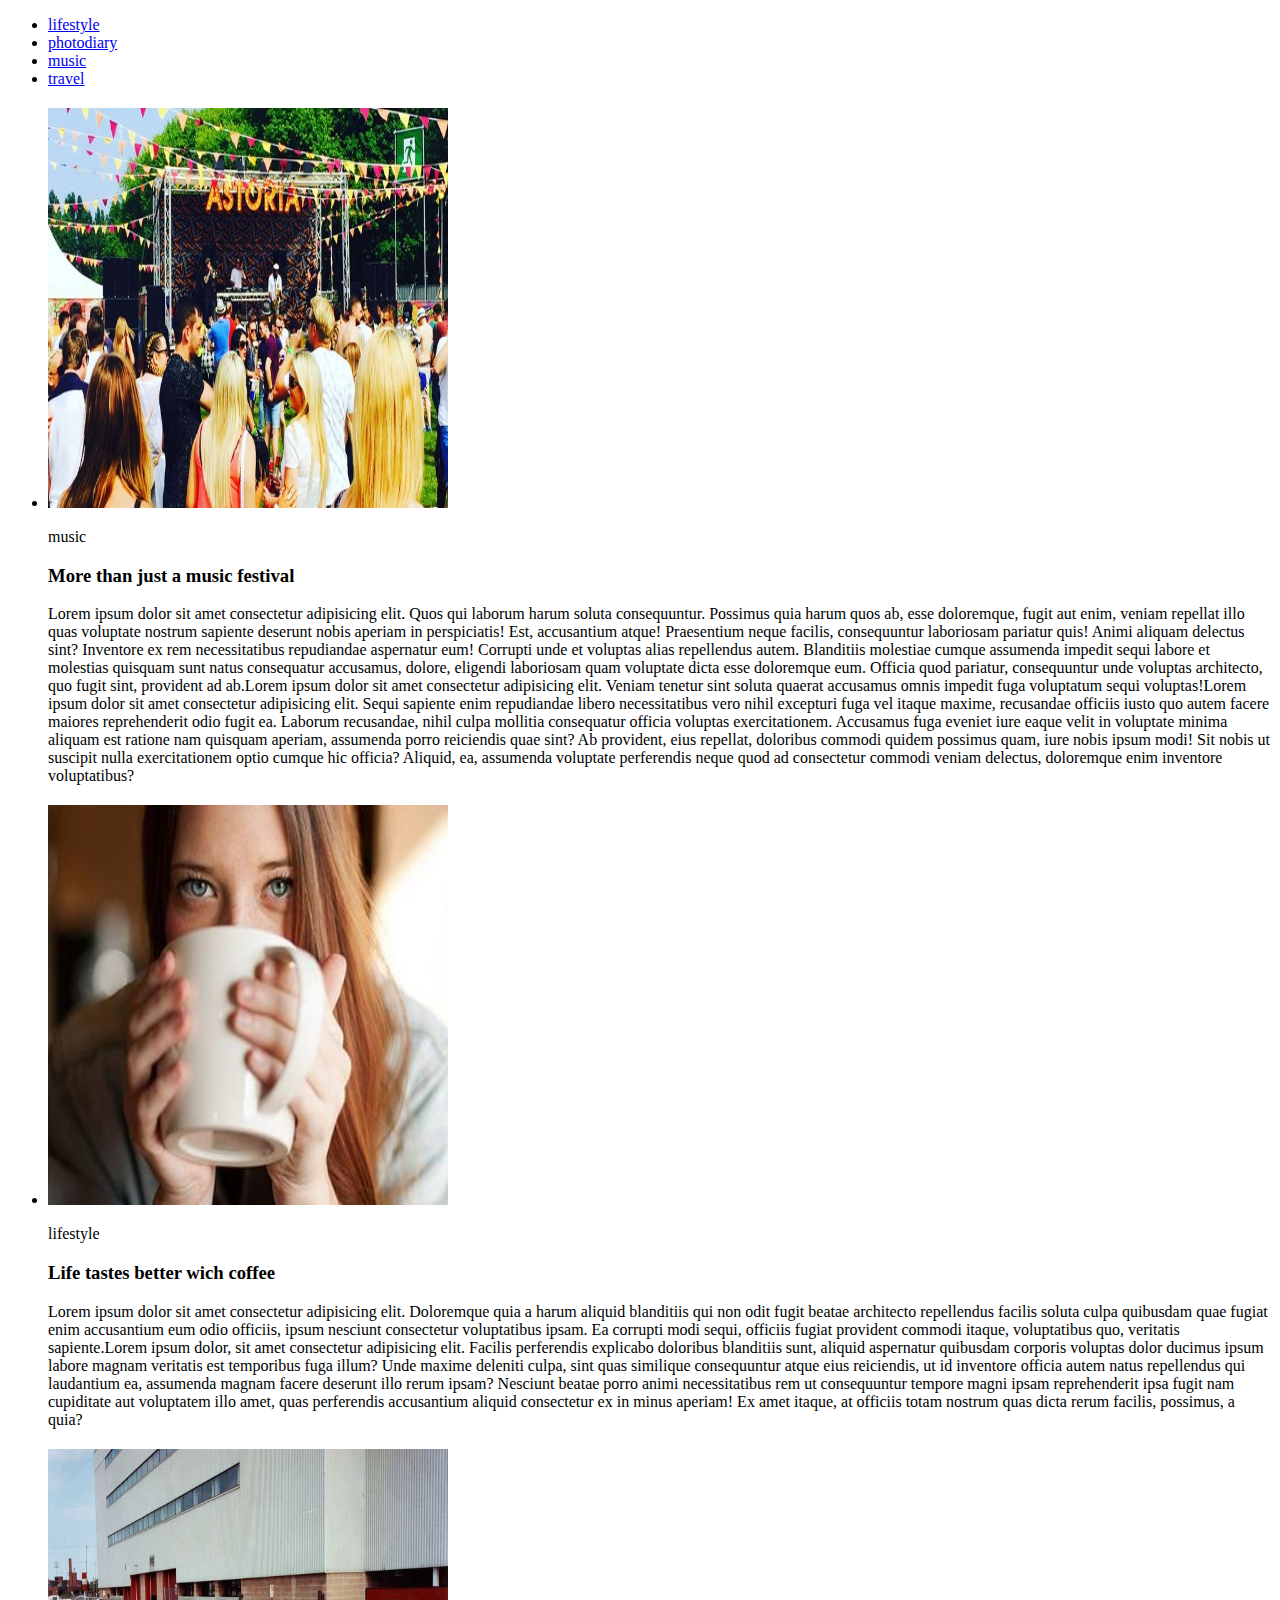
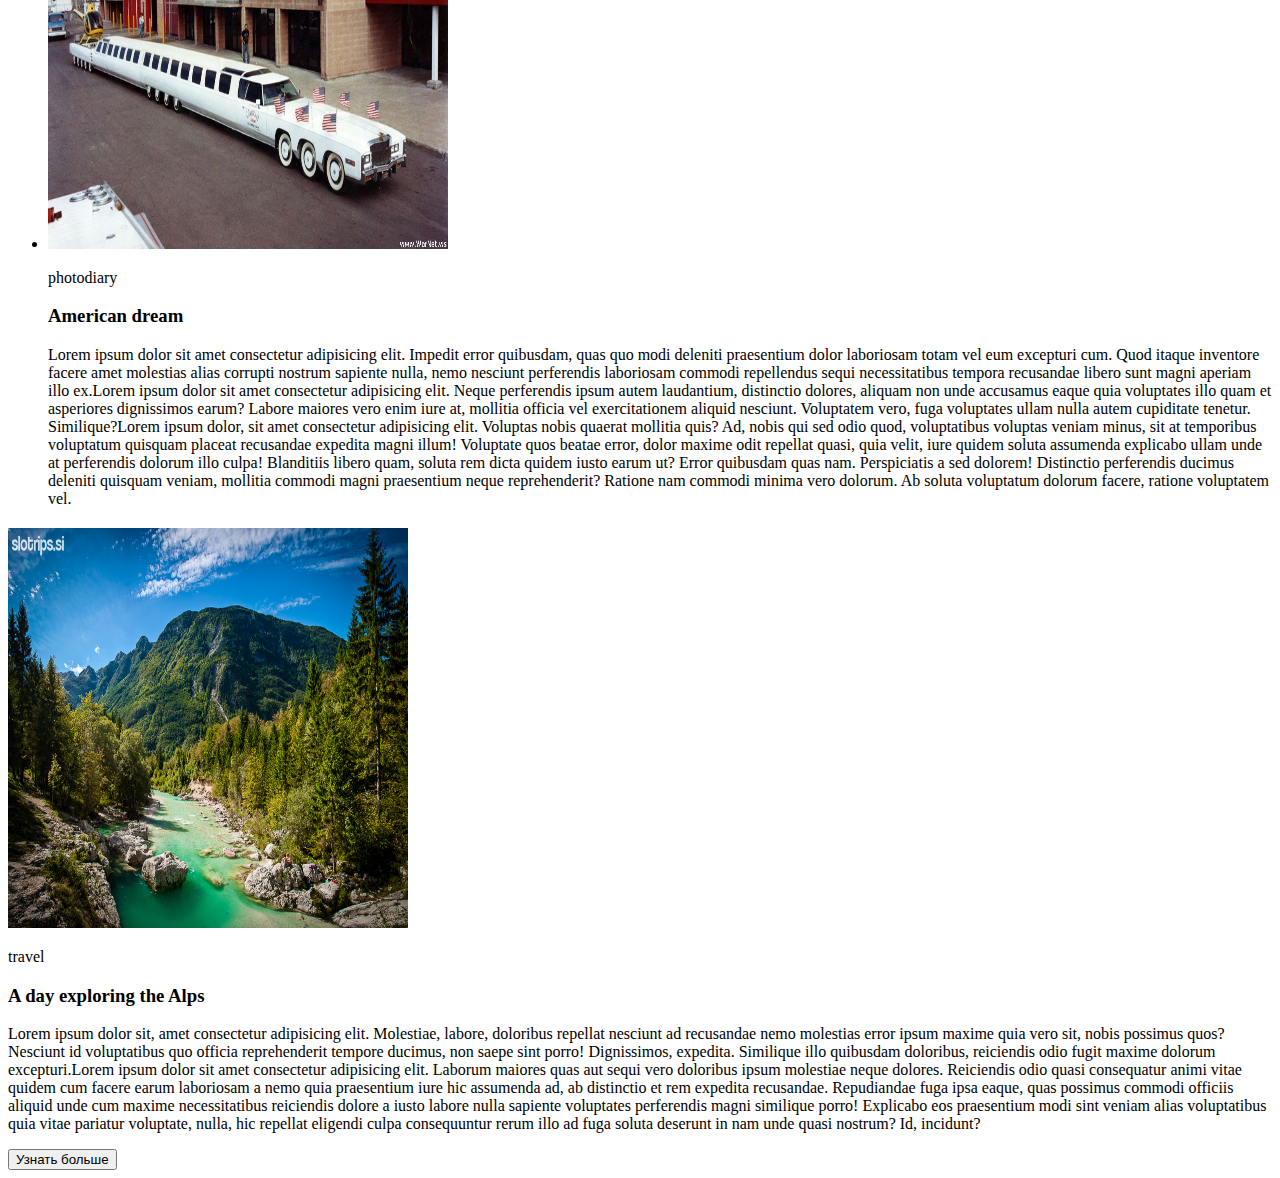
<file: html-CSS/module1-2/index.html>
<!DOCTYPE html>
<html lang="en">
<head>
  <meta charset="UTF-8">
  <meta name="viewport" content="width=device-width, initial-scale=1.0">
  <meta http-equiv="X-UA-Compatible" content="ie=edge">
  <title><Homework-1></title>
</head>
<body>
  <header class="main-header">
    <nav class="main-nav">
      <ul class="main-menu"> 
        <li>   
          <a href="#lifestyle" сlass="mail-menu-link" >lifestyle</a>
        </li> 
        <li> 
          <a href="#photodiary" class="mail-menu-link">photodiary</a>
        </li> 
        <li> 
          <a href="#music" class="mail-menu-link">music</a>
        </li> 
        <li> 
          <a href="#travel" class="mail-menu-link">travel</a>
        </li> 
      </ul>
    </nav>
  </header>
  <main> 
    <section class="music"id="music">
      <h2 class="music-title"></h2>
      <ul class="music-list">
          <li class="lifestyle-list-item">
            <img src="img/mutiny-festival-2016-7-1464469858-list-handheld-0[1].jpg" alt="сцена и толпа зрителей"width="400"height="400">
             <p>music</p>
          <h3>More than just a music festival</h3>
           <p>Lorem ipsum dolor sit amet consectetur adipisicing elit. Quos qui laborum harum soluta consequuntur. Possimus quia harum quos ab, esse doloremque, fugit aut enim, veniam repellat illo quas voluptate nostrum sapiente deserunt nobis aperiam in perspiciatis! Est, accusantium atque! Praesentium neque facilis, consequuntur laboriosam pariatur quis! Animi aliquam delectus sint? Inventore ex rem necessitatibus repudiandae aspernatur eum! Corrupti unde et voluptas alias repellendus autem. Blanditiis molestiae cumque assumenda impedit sequi labore et molestias quisquam sunt natus consequatur accusamus, dolore, eligendi laboriosam quam voluptate dicta esse doloremque eum. Officia quod pariatur, consequuntur unde voluptas architecto, quo fugit sint, provident ad ab.Lorem ipsum dolor sit amet consectetur adipisicing elit. Veniam tenetur sint soluta quaerat accusamus omnis impedit fuga voluptatum sequi voluptas!Lorem ipsum dolor sit amet consectetur adipisicing elit. Sequi sapiente enim repudiandae libero necessitatibus vero nihil excepturi fuga vel itaque maxime, recusandae officiis iusto quo autem facere maiores reprehenderit odio fugit ea. Laborum recusandae, nihil culpa mollitia consequatur officia voluptas exercitationem. Accusamus fuga eveniet iure eaque velit in voluptate minima aliquam est ratione nam quisquam aperiam, assumenda porro reiciendis quae sint? Ab provident, eius repellat, doloribus commodi quidem possimus quam, iure nobis ipsum modi! Sit nobis ut suscipit nulla exercitationem optio cumque hic officia? Aliquid, ea, assumenda voluptate perferendis neque quod ad consectetur commodi veniam delectus, doloremque enim inventore voluptatibus?</p>
          </li>
      </ul>    
    </section>
    <section class="lifestyle"id="lifestyle">
      <h2 class="lifestyle-title"></h2>
      <ul class="lifestyle-list">
          <li class="lifestyle-list-item">
           <img src="img/2046657088_curious_where_your_cup_of_joe_comes_from_xlarge[1].jpg" alt="девушка пьет кофе"width="400"height="400">
            <p>lifestyle</p>
          <h3>Life tastes better wich coffee</h3>
           <p>Lorem ipsum dolor sit amet consectetur adipisicing elit. Doloremque quia a harum aliquid blanditiis qui non odit fugit beatae architecto repellendus facilis soluta culpa quibusdam quae fugiat enim accusantium eum odio officiis, ipsum nesciunt consectetur voluptatibus ipsam. Ea corrupti modi sequi, officiis fugiat provident commodi itaque, voluptatibus quo, veritatis sapiente.Lorem ipsum dolor, sit amet consectetur adipisicing elit. Facilis perferendis explicabo doloribus blanditiis sunt, aliquid aspernatur quibusdam corporis voluptas dolor ducimus ipsum labore magnam veritatis est temporibus fuga illum? Unde maxime deleniti culpa, sint quas similique consequuntur atque eius reiciendis, ut id inventore officia autem natus repellendus qui laudantium ea, assumenda magnam facere deserunt illo rerum ipsam? Nesciunt beatae porro animi necessitatibus rem ut consequuntur tempore magni ipsam reprehenderit ipsa fugit nam cupiditate aut voluptatem illo amet, quas perferendis accusantium aliquid consectetur ex in minus aperiam! Ex amet itaque, at officiis totam nostrum quas dicta rerum facilis, possimus, a quia?</p>
          </li>
      </ul>    
    </section>
    <section class="photodiary"id="photodiary">
        <h2 class="photodiary-title"></h2>
        <ul class="photodiary-list">
                  
            <li class="photodiary-list-item">
             <img src="img/1[1].jpg" alt="лимузин длиной 25 метров"width="400"height="400">
              <p>photodiary</p>
            <h3>American dream</h3>
             <p>Lorem ipsum dolor sit amet consectetur adipisicing elit. Impedit error quibusdam, quas quo modi deleniti praesentium dolor laboriosam totam vel eum excepturi cum. Quod itaque inventore facere amet molestias alias corrupti nostrum sapiente nulla, nemo nesciunt perferendis laboriosam commodi repellendus sequi necessitatibus tempora recusandae libero sunt magni aperiam illo ex.Lorem ipsum dolor sit amet consectetur adipisicing elit. Neque perferendis ipsum autem laudantium, distinctio dolores, aliquam non unde accusamus eaque quia voluptates illo quam et asperiores dignissimos earum? Labore maiores vero enim iure at, mollitia officia vel exercitationem aliquid nesciunt. Voluptatem vero, fuga voluptates ullam nulla autem cupiditate tenetur. Similique?Lorem ipsum dolor, sit amet consectetur adipisicing elit. Voluptas nobis quaerat mollitia quis? Ad, nobis qui sed odio quod, voluptatibus voluptas veniam minus, sit at temporibus voluptatum quisquam placeat recusandae expedita magni illum! Voluptate quos beatae error, dolor maxime odit repellat quasi, quia velit, iure quidem soluta assumenda explicabo ullam unde at perferendis dolorum illo culpa! Blanditiis libero quam, soluta rem dicta quidem iusto earum ut? Error quibusdam quas nam. Perspiciatis a sed dolorem! Distinctio perferendis ducimus deleniti quisquam veniam, mollitia commodi magni praesentium neque reprehenderit? Ratione nam commodi minima vero dolorum. Ab soluta voluptatum dolorum facere, ratione voluptatem vel.</p>
            </li>
        </ul>
    </section>  
    <section class="travel"id="travel">
        <h2 class="travel-title"></h2>
            <li class="travel-list-item">
             <img src="img/1423342509_16_slovenia-alps-hiking-tour-02[1].jpg" alt="горная река"width="400"height="400">
              <p>travel</p>
            <h3>A day exploring the Alps</h3>
             <p>Lorem ipsum dolor sit, amet consectetur adipisicing elit. Molestiae, labore, doloribus repellat nesciunt ad recusandae nemo molestias error ipsum maxime quia vero sit, nobis possimus quos? Nesciunt id voluptatibus quo officia reprehenderit tempore ducimus, non saepe sint porro! Dignissimos, expedita. Similique illo quibusdam doloribus, reiciendis odio fugit maxime dolorum excepturi.Lorem ipsum dolor sit amet consectetur adipisicing elit. Laborum maiores quas aut sequi vero doloribus ipsum molestiae neque dolores. Reiciendis odio quasi consequatur animi vitae quidem cum facere earum laboriosam a nemo quia praesentium iure hic assumenda ad, ab distinctio et rem expedita recusandae. Repudiandae fuga ipsa eaque, quas possimus commodi officiis aliquid unde cum maxime necessitatibus reiciendis dolore a iusto labore nulla sapiente voluptates perferendis magni similique porro! Explicabo eos praesentium modi sint veniam alias voluptatibus quia vitae pariatur voluptate, nulla, hic repellat eligendi culpa consequuntur rerum illo ad fuga soluta deserunt in nam unde quasi nostrum? Id, incidunt?</p>
            </li>           
        </ul>
    </section>
  </main>
  <footer> 
   <button>Узнать больше</button>
  </footer>
</body>
</html>
</file>
